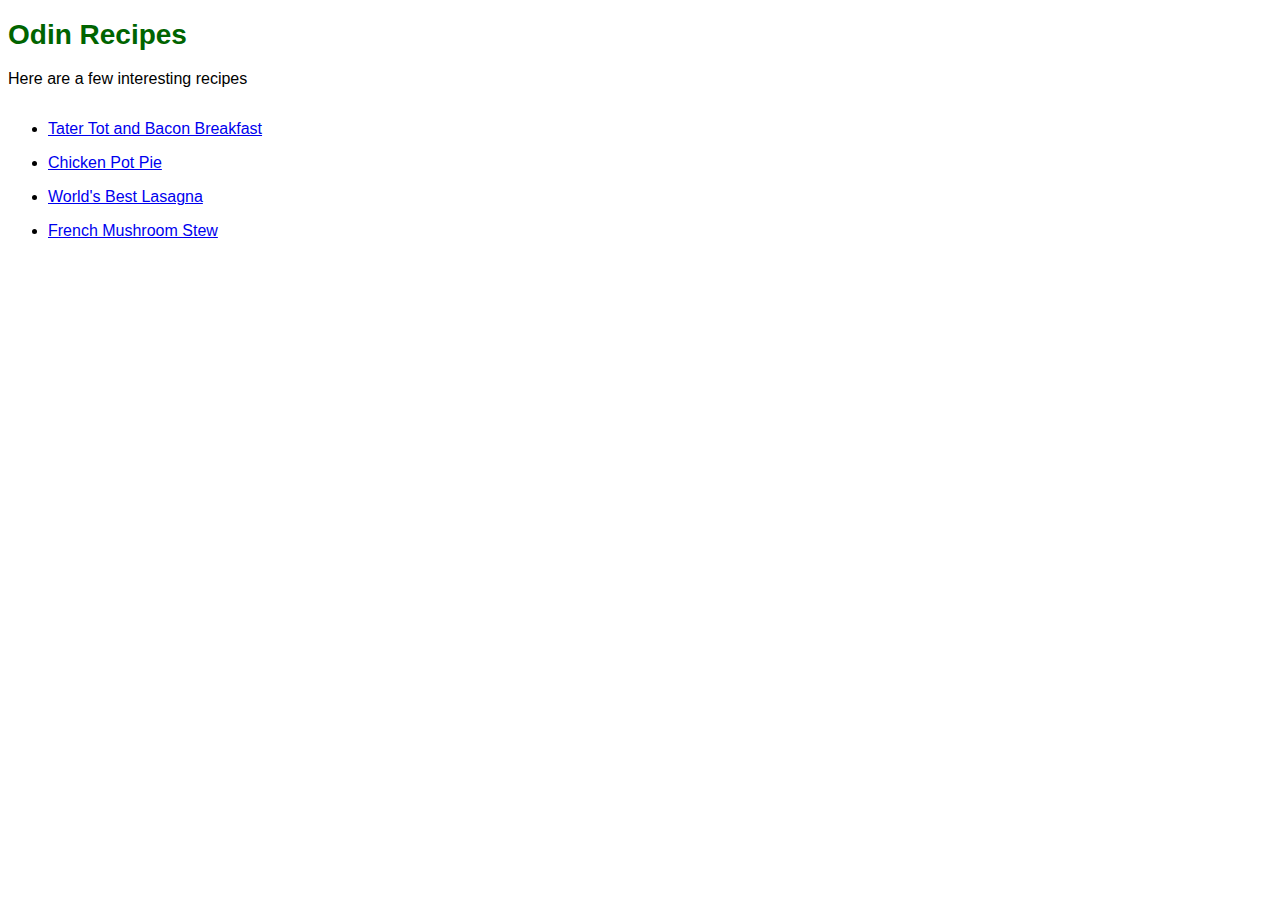
<file: index.html>
<!DOCTYPE html>
<html lang="en">
  <head>
    <meta charset="UTF-8" />
    <meta name="viewport" content="width=device-width, initial-scale=1.0" />
    <link rel="stylesheet" href="styles/styles.css" />
    <title>Odin Recipes</title>
  </head>
  <body>
    <h1>Odin Recipes</h1>
    <div class="intro">
      <p>Here are a few interesting recipes</p>
    </div>
    <div class="recipe-list">
      <ul>
        <li>
          <a href="./recipes/breakfast-casserole.html"
            >Tater Tot and Bacon Breakfast</a
          >
        </li>
        <li><a href="./recipes/chx-pot-pie.html">Chicken Pot Pie</a></li>
        <li><a href="./recipes/lasagna.html">World's Best Lasagna</a></li>
        <li><a href="./recipes/mushroom-stew.html">French Mushroom Stew</a></li>
      </ul>
    </div>
    <br />
  </body>
</html>
</file>
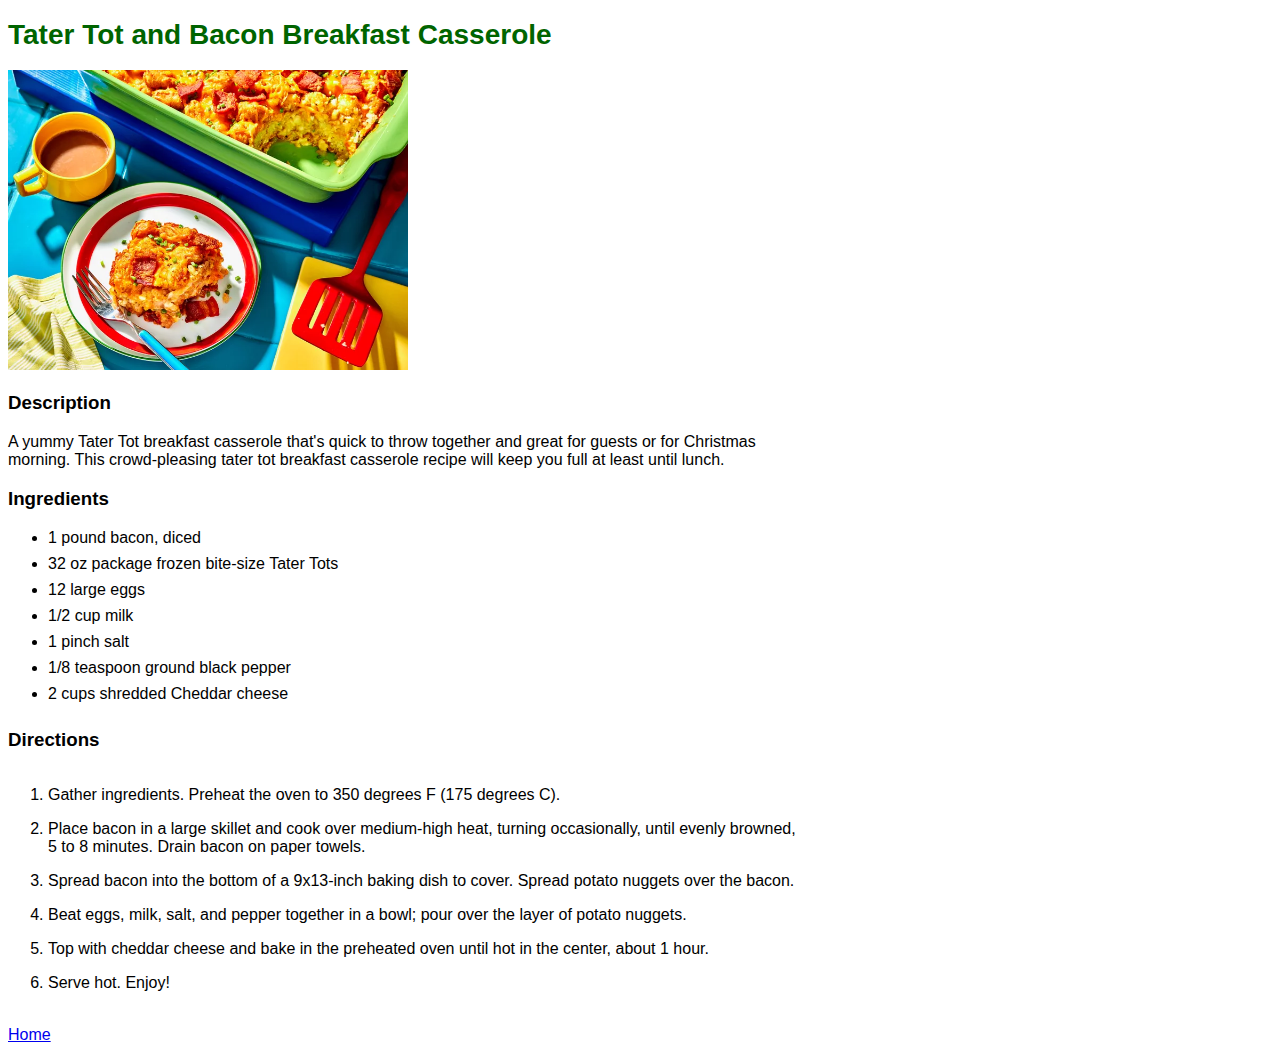
<file: recipes/breakfast-casserole.html>
<!DOCTYPE html>
<html lang="en">
  <head>
    <meta charset="UTF-8" />
    <meta name="viewport" content="width=device-width, initial-scale=1.0" />
    <link rel="stylesheet" href="../styles/styles.css" />
    <title>Tater Tot and Bacon Breakfast Casserole</title>
  </head>
  <body>
    <h1>Tater Tot and Bacon Breakfast Casserole</h1>
    <img class="recipe-image" src="../images/breakfast-casserole.webp" />
    <h3>Description</h3>
    <div class="recipe-description">
      <p>
        A yummy Tater Tot breakfast casserole that's quick to throw together and
        great for guests or for Christmas morning. This crowd-pleasing tater tot
        breakfast casserole recipe will keep you full at least until lunch.
      </p>
    </div>
    <div class="recipe">
      <h3>Ingredients</h3>
      <div class="recipe-ingredients">
        <ul>
          <li>1 pound bacon, diced</li>
          <li>32 oz package frozen bite-size Tater Tots</li>
          <li>12 large eggs</li>
          <li>1/2 cup milk</li>
          <li>1 pinch salt</li>
          <li>1/8 teaspoon ground black pepper</li>
          <li>2 cups shredded Cheddar cheese</li>
        </ul>
      </div>
      <h3>Directions</h3>
      <div class="recipe-directions">
        <ol>
          <li>
            Gather ingredients. Preheat the oven to 350 degrees F (175 degrees
            C).
          </li>
          <li>
            Place bacon in a large skillet and cook over medium-high heat,
            turning occasionally, until evenly browned, 5 to 8 minutes. Drain
            bacon on paper towels.
          </li>
          <li>
            Spread bacon into the bottom of a 9x13-inch baking dish to cover.
            Spread potato nuggets over the bacon.
          </li>
          <li>
            Beat eggs, milk, salt, and pepper together in a bowl; pour over the
            layer of potato nuggets.
          </li>
          <li>
            Top with cheddar cheese and bake in the preheated oven until hot in
            the center, about 1 hour.
          </li>
          <li>Serve hot. Enjoy!</li>
        </ol>
      </div>
    </div>
    <br />
    <a href="../index.html">Home</a>
    <br />
  </body>
</html>
</file>
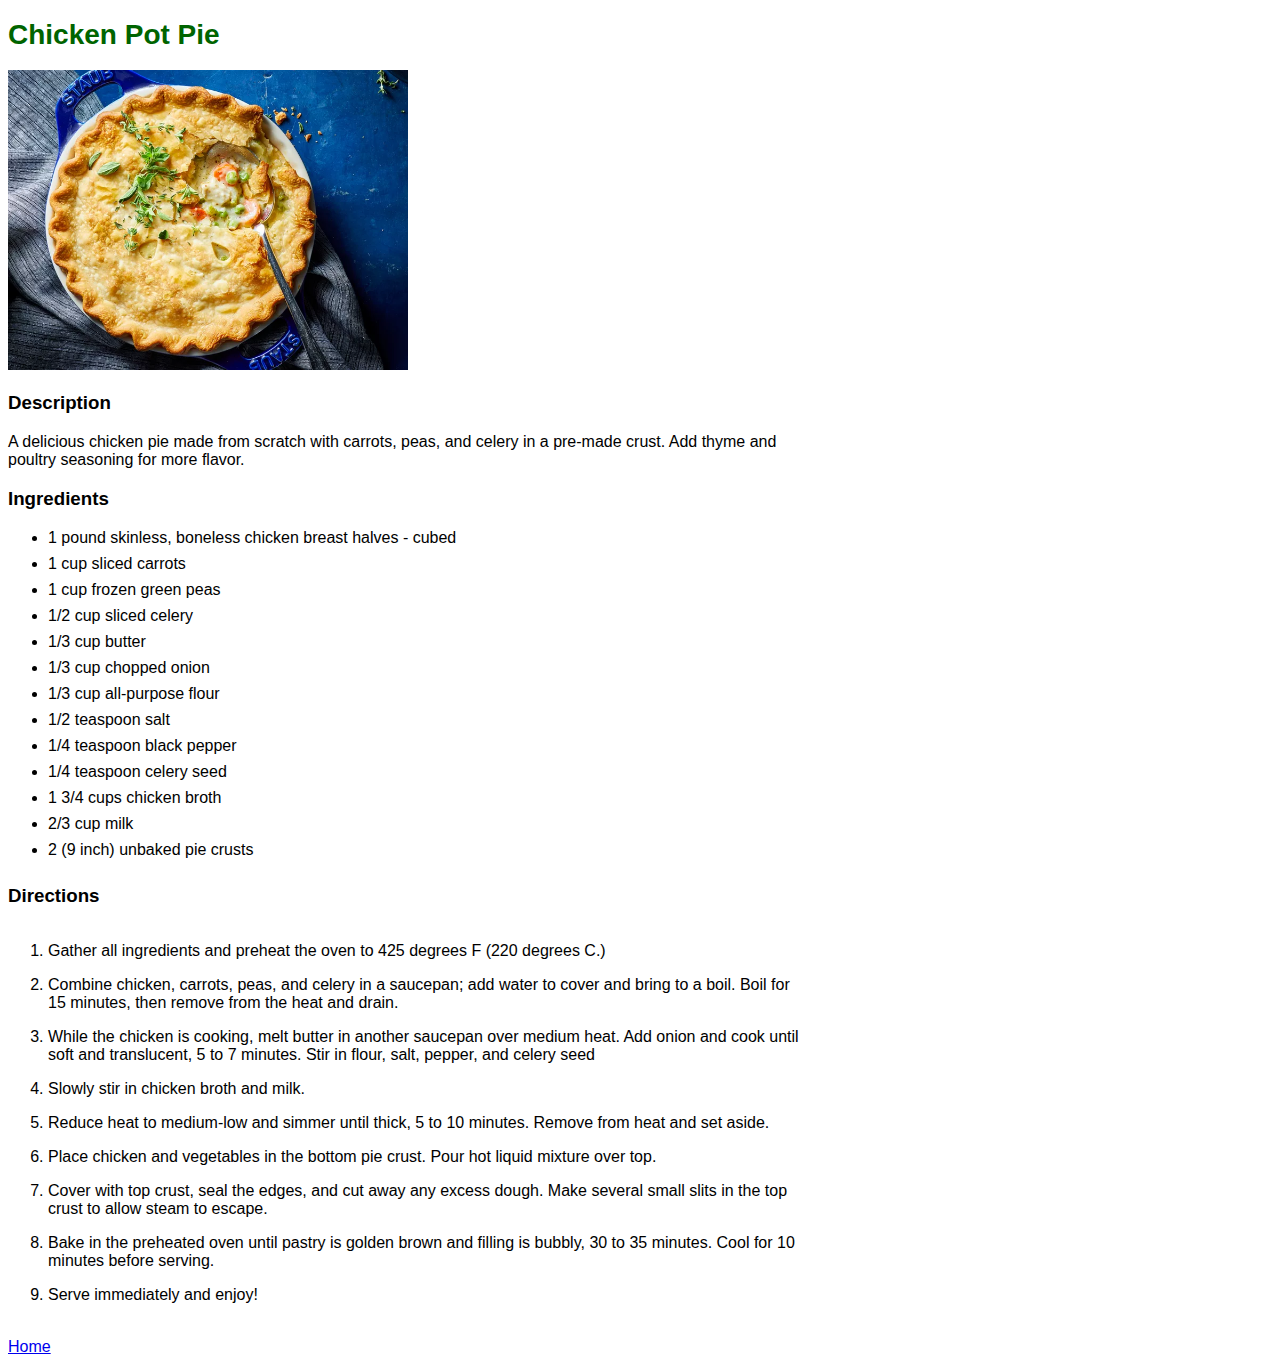
<file: recipes/chx-pot-pie.html>
<!DOCTYPE html>
<html lang="en">
  <head>
    <meta charset="UTF-8" />
    <meta name="viewport" content="width=device-width, initial-scale=1.0" />
    <link rel="stylesheet" href="../styles/styles.css" />
    <title>Chicken Pot Pie</title>
  </head>
  <body>
    <h1>Chicken Pot Pie</h1>
    <img class="recipe-image" src="../images/chx-pot-pie.webp" />
    <h3>Description</h3>
    <div class="recipe-description">
      <p>
        A delicious chicken pie made from scratch with carrots, peas, and celery
        in a pre-made crust. Add thyme and poultry seasoning for more flavor.
      </p>
    </div>
    <div class="recipe">
      <h3>Ingredients</h3>
      <div class="recipe-ingredients">
        <ul>
          <li>1 pound skinless, boneless chicken breast halves - cubed</li>
          <li>1 cup sliced carrots</li>
          <li>1 cup frozen green peas</li>
          <li>1/2 cup sliced celery</li>
          <li>1/3 cup butter</li>
          <li>1/3 cup chopped onion</li>
          <li>1/3 cup all-purpose flour</li>
          <li>1/2 teaspoon salt</li>
          <li>1/4 teaspoon black pepper</li>
          <li>1/4 teaspoon celery seed</li>
          <li>1 3/4 cups chicken broth</li>
          <li>2/3 cup milk</li>
          <li>2 (9 inch) unbaked pie crusts</li>
        </ul>
      </div>

      <h3>Directions</h3>
      <div class="recipe-directions">
        <ol>
          <li>
            Gather all ingredients and preheat the oven to 425 degrees F (220
            degrees C.)
          </li>
          <li>
            Combine chicken, carrots, peas, and celery in a saucepan; add water
            to cover and bring to a boil. Boil for 15 minutes, then remove from
            the heat and drain.
          </li>
          <li>
            While the chicken is cooking, melt butter in another saucepan over
            medium heat. Add onion and cook until soft and translucent, 5 to 7
            minutes. Stir in flour, salt, pepper, and celery seed
          </li>
          <li>Slowly stir in chicken broth and milk.</li>
          <li>
            Reduce heat to medium-low and simmer until thick, 5 to 10 minutes.
            Remove from heat and set aside.
          </li>
          <li>
            Place chicken and vegetables in the bottom pie crust. Pour hot
            liquid mixture over top.
          </li>
          <li>
            Cover with top crust, seal the edges, and cut away any excess dough.
            Make several small slits in the top crust to allow steam to escape.
          </li>
          <li>
            Bake in the preheated oven until pastry is golden brown and filling
            is bubbly, 30 to 35 minutes. Cool for 10 minutes before serving.
          </li>
          <li>Serve immediately and enjoy!</li>
        </ol>
      </div>
    </div>
    <br />
    <a href="../index.html">Home</a>
    <br />
  </body>
</html>
</file>
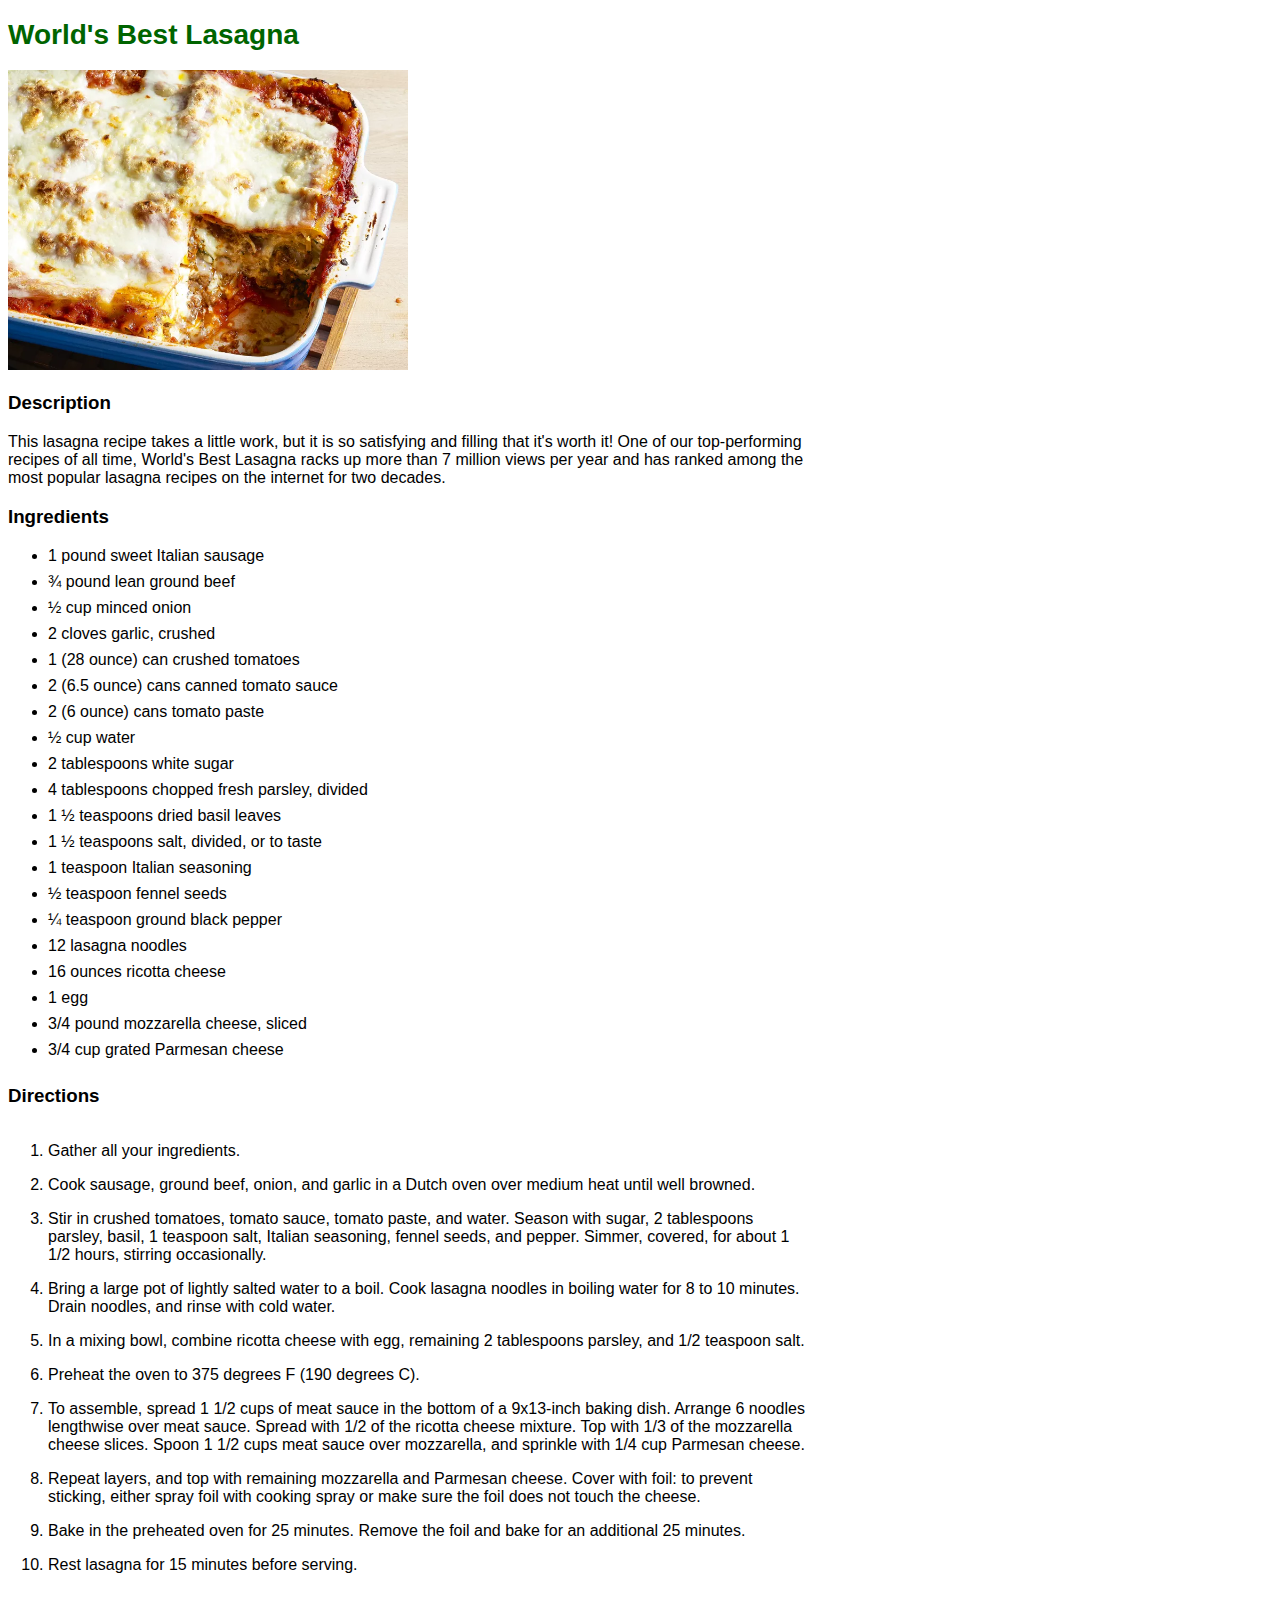
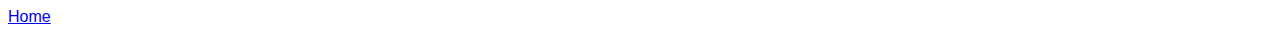
<file: recipes/lasagna.html>
<!DOCTYPE html>
<html lang="en">
  <head>
    <meta charset="UTF-8" />
    <meta name="viewport" content="width=device-width, initial-scale=1.0" />
    <link rel="stylesheet" href="../styles/styles.css" />
    <title>Lasagna</title>
  </head>
  <body>
    <h1>World's Best Lasagna</h1>
    <img class="recipe-image" src="../images/lasagna.webp" />
    <h3>Description</h3>
    <div class="recipe-description">
      <p>
        This lasagna recipe takes a little work, but it is so satisfying and
        filling that it's worth it! One of our top-performing recipes of all
        time, World's Best Lasagna racks up more than 7 million views per year
        and has ranked among the most popular lasagna recipes on the internet
        for two decades.
      </p>
    </div>
    <div class="recipe">
      <h3>Ingredients</h3>
      <div class="recipe-ingredients">
        <ul>
          <li>1 pound sweet Italian sausage</li>
          <li>¾ pound lean ground beef</li>
          <li>½ cup minced onion</li>
          <li>2 cloves garlic, crushed</li>
          <li>1 (28 ounce) can crushed tomatoes</li>
          <li>2 (6.5 ounce) cans canned tomato sauce</li>
          <li>2 (6 ounce) cans tomato paste</li>
          <li>½ cup water</li>
          <li>2 tablespoons white sugar</li>
          <li>4 tablespoons chopped fresh parsley, divided</li>
          <li>1 ½ teaspoons dried basil leaves</li>
          <li>1 ½ teaspoons salt, divided, or to taste</li>
          <li>1 teaspoon Italian seasoning</li>
          <li>½ teaspoon fennel seeds</li>
          <li>¼ teaspoon ground black pepper</li>
          <li>12 lasagna noodles</li>
          <li>16 ounces ricotta cheese</li>
          <li>1 egg</li>
          <li>3/4 pound mozzarella cheese, sliced</li>
          <li>3/4 cup grated Parmesan cheese</li>
        </ul>
      </div>

      <h3>Directions</h3>
      <div class="recipe-directions">
        <ol>
          <li>Gather all your ingredients.</li>
          <li>
            Cook sausage, ground beef, onion, and garlic in a Dutch oven over
            medium heat until well browned.
          </li>
          <li>
            Stir in crushed tomatoes, tomato sauce, tomato paste, and water.
            Season with sugar, 2 tablespoons parsley, basil, 1 teaspoon salt,
            Italian seasoning, fennel seeds, and pepper. Simmer, covered, for
            about 1 1/2 hours, stirring occasionally.
          </li>
          <li>
            Bring a large pot of lightly salted water to a boil. Cook lasagna
            noodles in boiling water for 8 to 10 minutes. Drain noodles, and
            rinse with cold water.
          </li>
          <li>
            In a mixing bowl, combine ricotta cheese with egg, remaining 2
            tablespoons parsley, and 1/2 teaspoon salt.
          </li>
          <li>Preheat the oven to 375 degrees F (190 degrees C).</li>
          <li>
            To assemble, spread 1 1/2 cups of meat sauce in the bottom of a
            9x13-inch baking dish. Arrange 6 noodles lengthwise over meat sauce.
            Spread with 1/2 of the ricotta cheese mixture. Top with 1/3 of the
            mozzarella cheese slices. Spoon 1 1/2 cups meat sauce over
            mozzarella, and sprinkle with 1/4 cup Parmesan cheese.
          </li>
          <li>
            Repeat layers, and top with remaining mozzarella and Parmesan
            cheese. Cover with foil: to prevent sticking, either spray foil with
            cooking spray or make sure the foil does not touch the cheese.
          </li>
          <li>
            Bake in the preheated oven for 25 minutes. Remove the foil and bake
            for an additional 25 minutes.
          </li>
          <li>Rest lasagna for 15 minutes before serving.</li>
        </ol>
      </div>
    </div>
    <br />
    <a href="../index.html">Home</a>
    <br />
  </body>
</html>
</file>
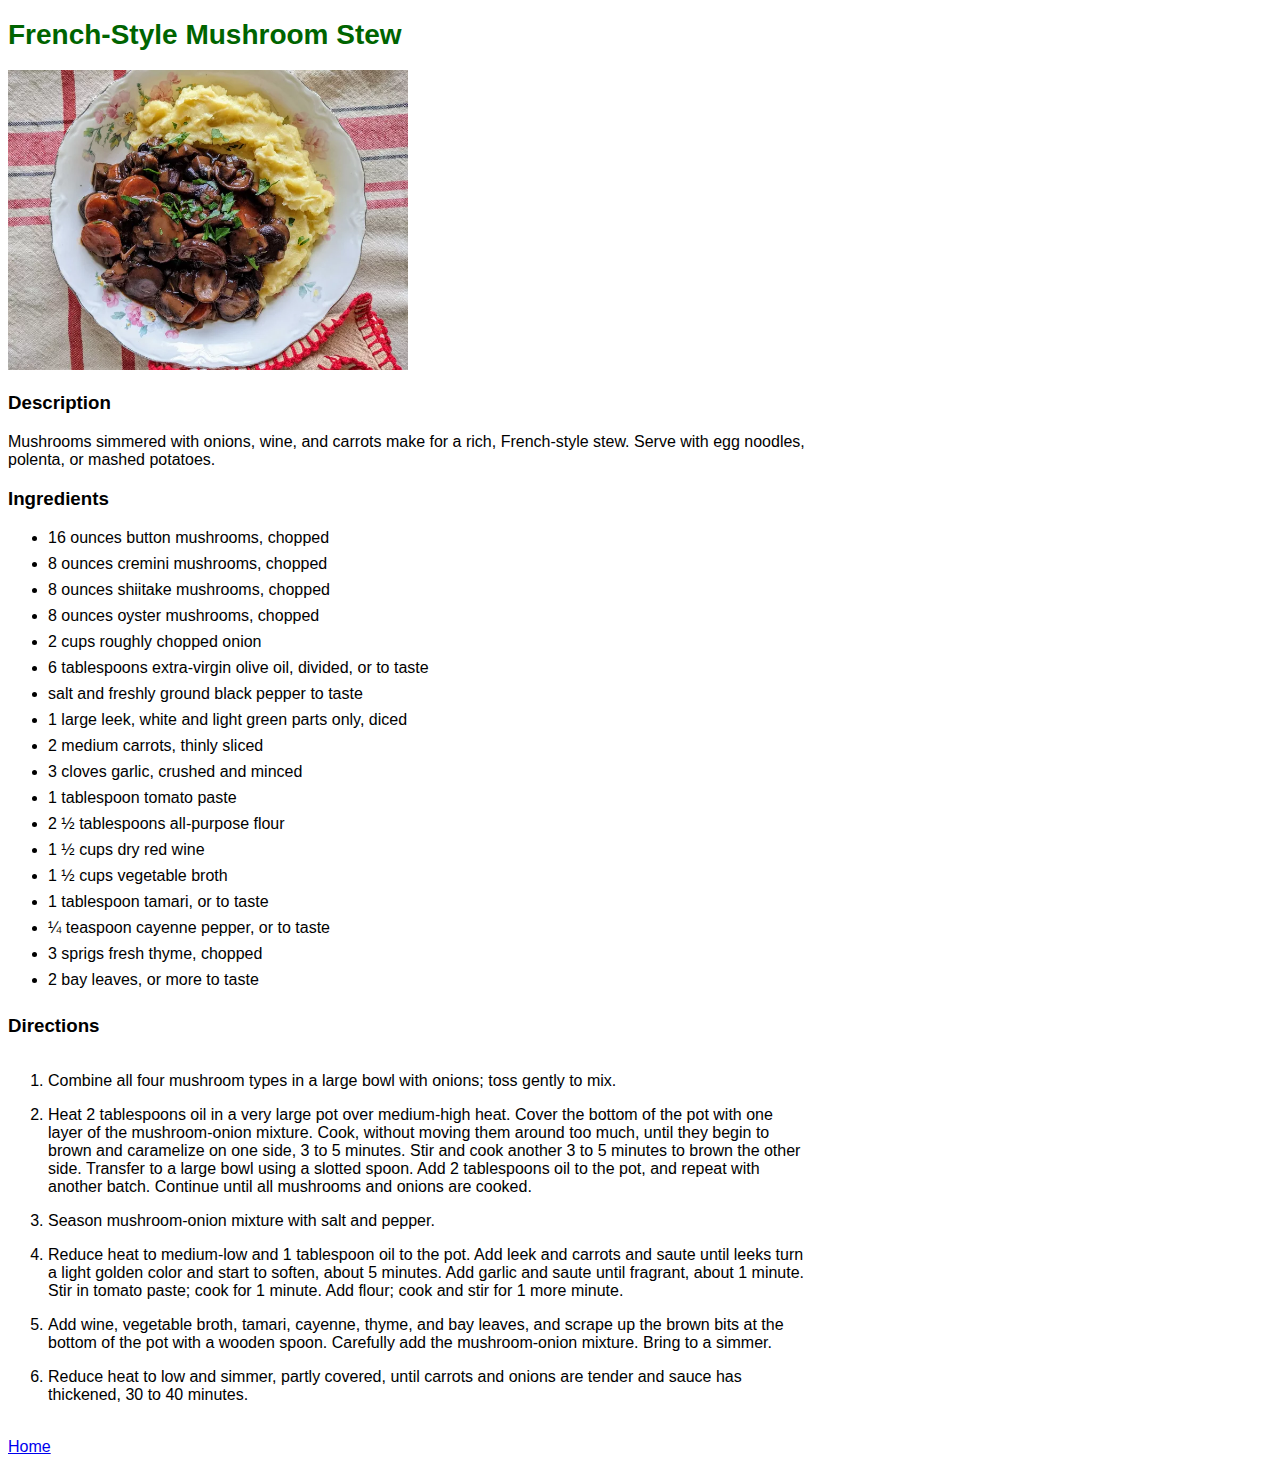
<file: recipes/mushroom-stew.html>
<!DOCTYPE html>
<html lang="en">
  <head>
    <meta charset="UTF-8" />
    <meta name="viewport" content="width=device-width, initial-scale=1.0" />
    <link rel="stylesheet" href="../styles/styles.css" />
    <title>French-Style Mushroom Stew</title>
  </head>
  <body>
    <h1>French-Style Mushroom Stew</h1>
    <img class="recipe-image" src="../images/mushroom-stew.webp" />
    <h3>Description</h3>
    <div class="recipe-description">
      <p>
        Mushrooms simmered with onions, wine, and carrots make for a rich,
        French-style stew. Serve with egg noodles, polenta, or mashed potatoes.
      </p>
    </div>
    <div class="recipe">
      <h3>Ingredients</h3>
      <div class="recipe-ingredients">
        <ul>
          <li>16 ounces button mushrooms, chopped</li>
          <li>8 ounces cremini mushrooms, chopped</li>
          <li>8 ounces shiitake mushrooms, chopped</li>
          <li>8 ounces oyster mushrooms, chopped</li>
          <li>2 cups roughly chopped onion</li>
          <li>6 tablespoons extra-virgin olive oil, divided, or to taste</li>
          <li>salt and freshly ground black pepper to taste</li>
          <li>1 large leek, white and light green parts only, diced</li>
          <li>2 medium carrots, thinly sliced</li>
          <li>3 cloves garlic, crushed and minced</li>
          <li>1 tablespoon tomato paste</li>
          <li>2 ½ tablespoons all-purpose flour</li>
          <li>1 ½ cups dry red wine</li>
          <li>1 ½ cups vegetable broth</li>
          <li>1 tablespoon tamari, or to taste</li>
          <li>¼ teaspoon cayenne pepper, or to taste</li>
          <li>3 sprigs fresh thyme, chopped</li>
          <li>2 bay leaves, or more to taste</li>
        </ul>
      </div>
      <h3>Directions</h3>
      <div class="recipe-directions">
        <ol>
          <li>
            Combine all four mushroom types in a large bowl with onions; toss
            gently to mix.
          </li>
          <li>
            Heat 2 tablespoons oil in a very large pot over medium-high heat.
            Cover the bottom of the pot with one layer of the mushroom-onion
            mixture. Cook, without moving them around too much, until they begin
            to brown and caramelize on one side, 3 to 5 minutes. Stir and cook
            another 3 to 5 minutes to brown the other side. Transfer to a large
            bowl using a slotted spoon. Add 2 tablespoons oil to the pot, and
            repeat with another batch. Continue until all mushrooms and onions
            are cooked.
          </li>
          <li>Season mushroom-onion mixture with salt and pepper.</li>
          <li>
            Reduce heat to medium-low and 1 tablespoon oil to the pot. Add leek
            and carrots and saute until leeks turn a light golden color and
            start to soften, about 5 minutes. Add garlic and saute until
            fragrant, about 1 minute. Stir in tomato paste; cook for 1 minute.
            Add flour; cook and stir for 1 more minute.
          </li>
          <li>
            Add wine, vegetable broth, tamari, cayenne, thyme, and bay leaves,
            and scrape up the brown bits at the bottom of the pot with a wooden
            spoon. Carefully add the mushroom-onion mixture. Bring to a simmer.
          </li>
          <li>
            Reduce heat to low and simmer, partly covered, until carrots and
            onions are tender and sauce has thickened, 30 to 40 minutes.
          </li>
        </ol>
      </div>
    </div>
    <br />
    <a href="../index.html">Home</a>
    <br />
  </body>
</html>
</file>
<file: styles/styles.css>
body {
  font-family: 'Verdana', 'Arial', sans-serif;
  font-size: 16px;
}

h1 {
  font-size: 28px;
  font-weight: bold;
  color: darkgreen;
}

.recipe-image {
  height: auto;
  width: 400px;
}

.recipe-list li {
  padding-top: 16px;
}
/* CSS comment */
.recipe, 
.recipe-description {
  width: 800px;
}

.recipe-ingredients li {
  padding-bottom: 8px;
}

.recipe-directions li {
  padding-top: 16px;
}
</file>
